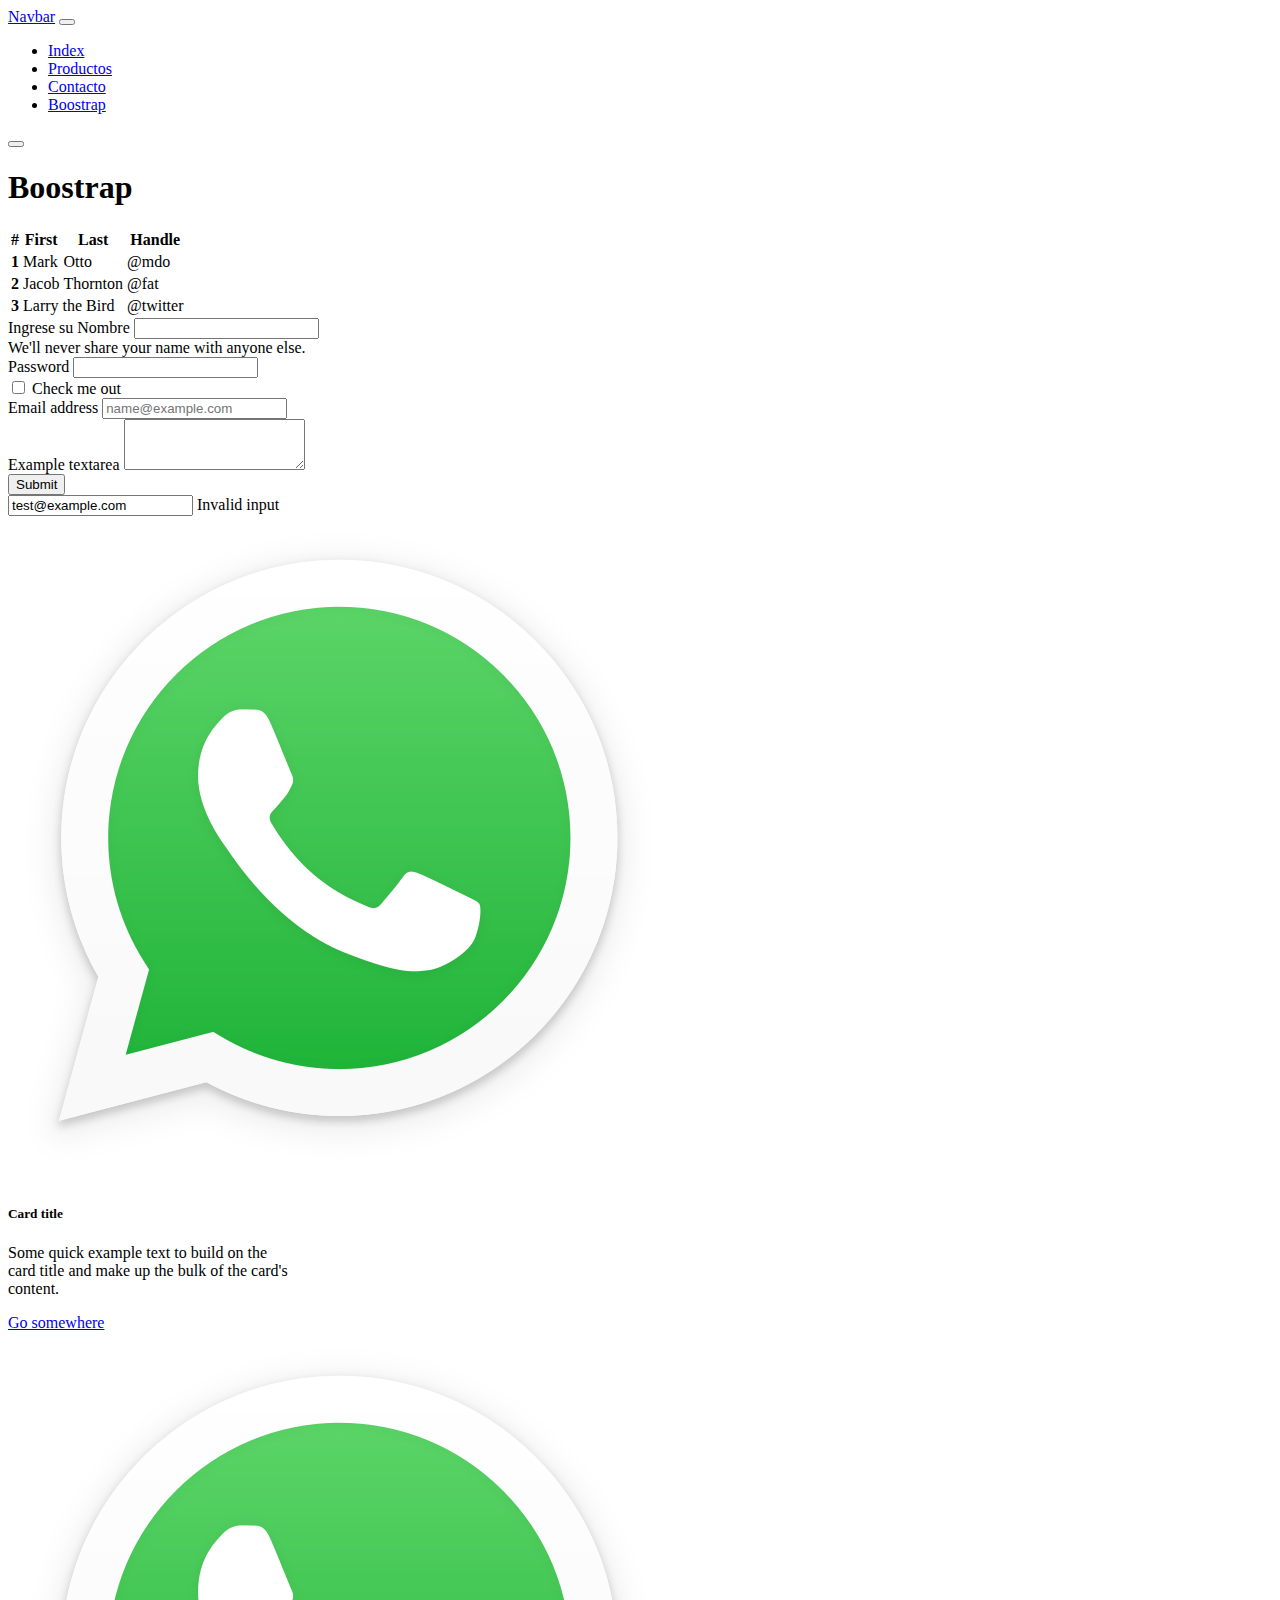
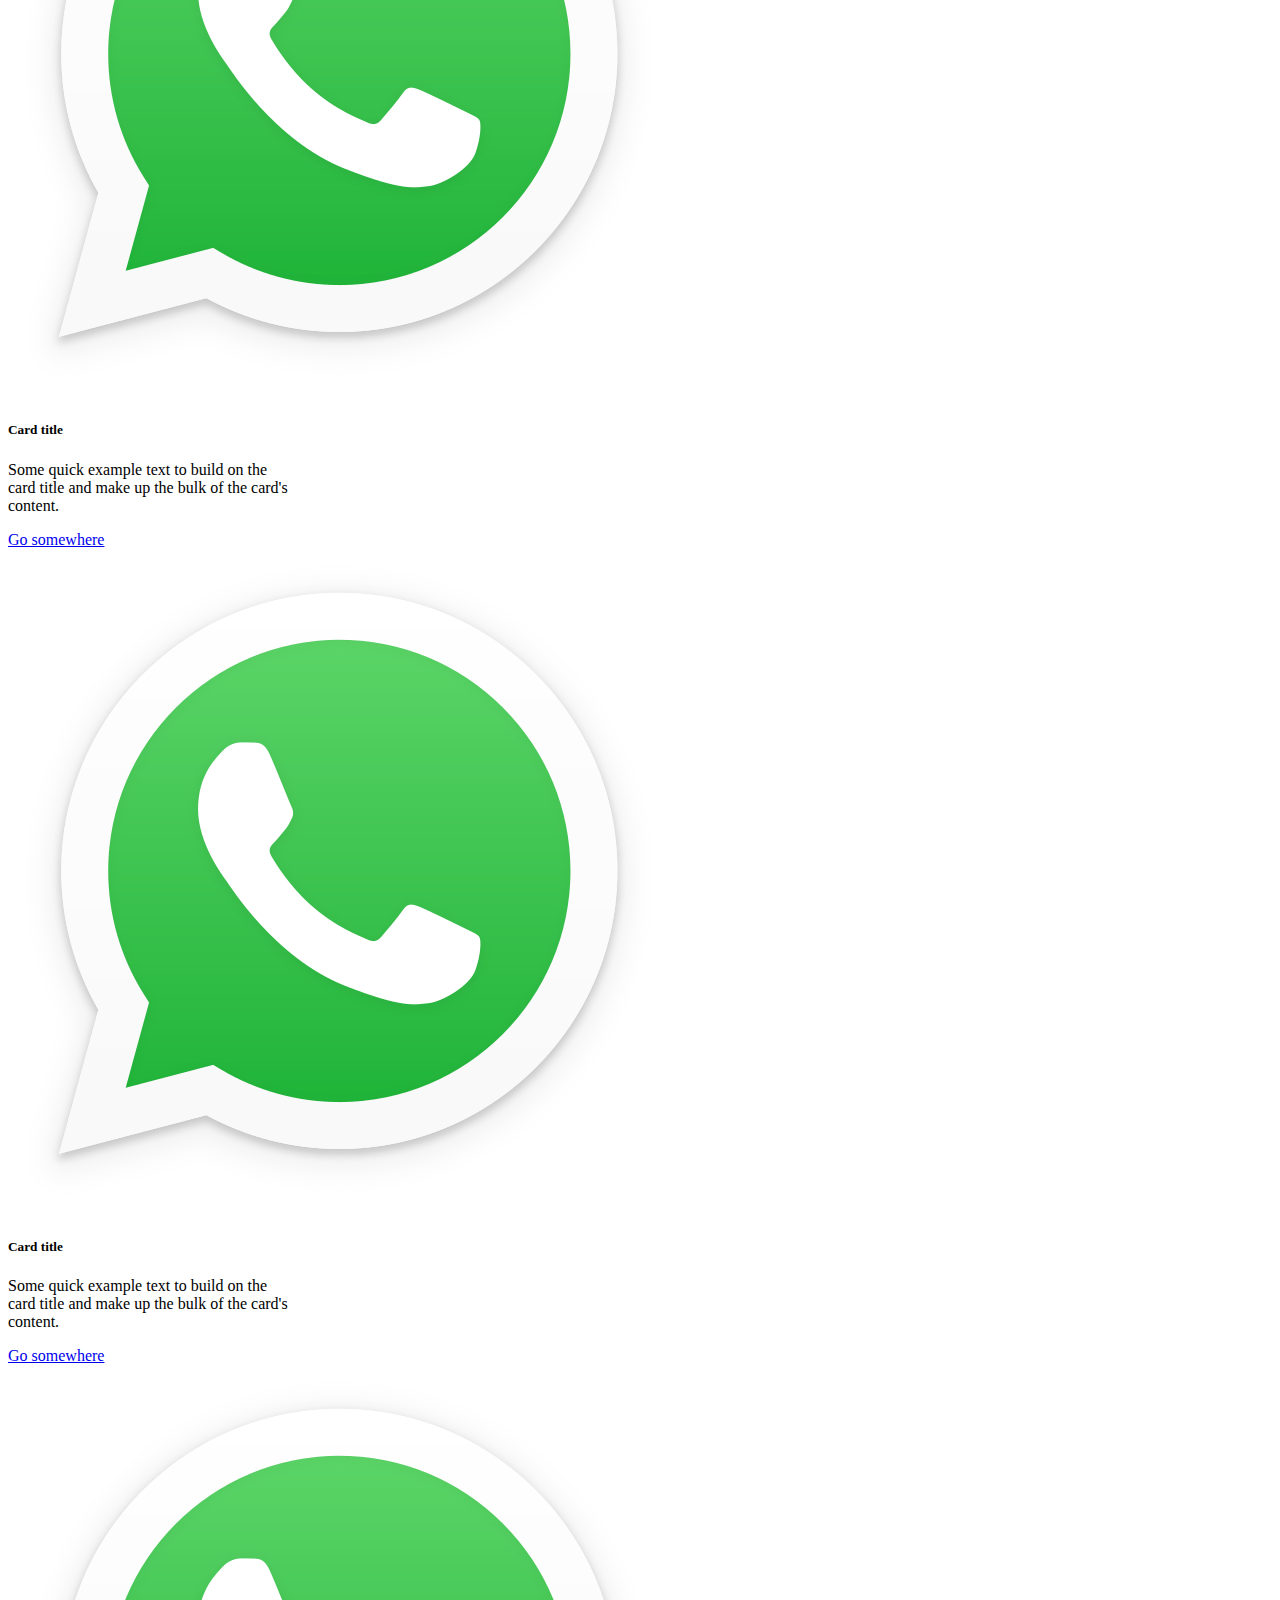
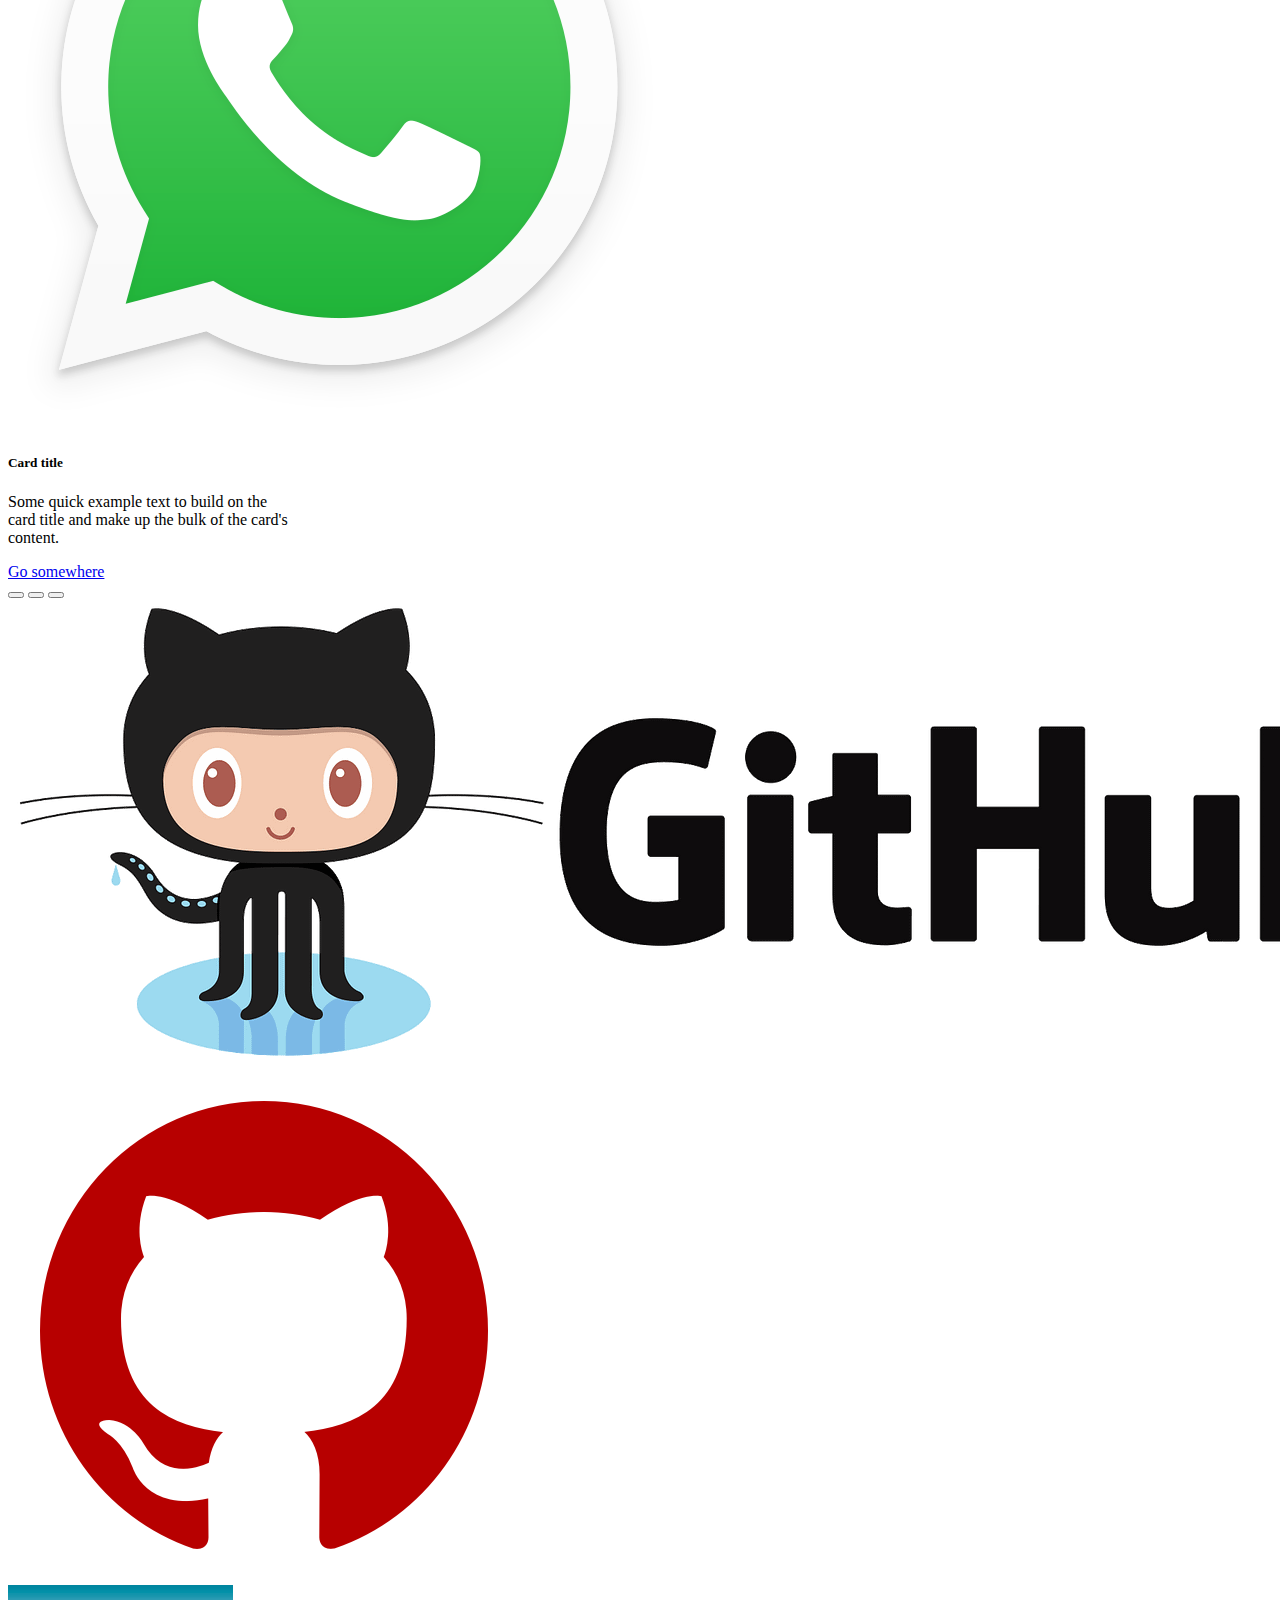
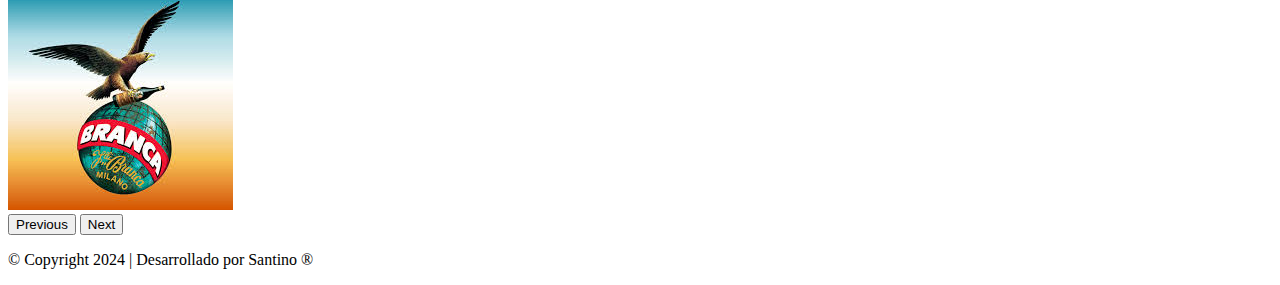
<file: boostrap.html>
<!DOCTYPE html>
<html lang="es-AR">

<head>
    <meta charset="UTF-8">
    <meta name="viewport" content="width=device-width, initial-scale=1.0">
    <title>Inicio | Bienvenido</title>
    <link rel="shortcut icon" href="favicon.ico" type="image/x-icon">
    <link href="https://cdn.jsdelivr.net/npm/bootstrap@5.2.3/dist/css/bootstrap.min.css" rel="stylesheet"
        integrity="sha384-rbsA2VBKQhggwzxH7pPCaAqO46MgnOM80zW1RWuH61DGLwZJEdK2Kadq2F9CUG65" crossorigin="anonymous">
    <!-- <link rel="stylesheet" href="./assets/css/styles.css"> -->
</head>

<body>
    <header class="header">
        <!-- Header se encarga de la Navegacion -->
        <nav class="navbar navbar-expand-lg bg-light">
            <div class="container-fluid">
                <a class="navbar-brand" href="index.html">Navbar</a>
                <button class="navbar-toggler" type="button" data-bs-toggle="collapse" data-bs-target="#navbarNav"
                    aria-controls="navbarNav" aria-expanded="false" aria-label="Toggle navigation">
                    <span class="navbar-toggler-icon"></span>
                </button>
                <div class="collapse navbar-collapse" id="navbarNav">
                    <ul class="navbar-nav">
                        <li class="nav-item">
                            <a class="nav-link active" aria-current="page" href="index.html">Index</a>
                        </li>
                        <li class="nav-item">
                            <a class="nav-link" href="products.html">Productos</a>
                        </li>
                        <li class="nav-item">
                            <a class="nav-link" href="contact.html">Contacto</a>
                        </li>
                        <li class="nav-item">
                            <a class="nav-link" href="boostrap.html">Boostrap</a>
                        </li>
                    </ul>
                </div>
            </div>
        </nav>
    </header>
    <main>
        <!-- Aloja todo el contenido -->
        <button class="darkModeSwitch" id="switch">
            <span></span>
            <span></span>
        </button>
        <section class="container">
            <h1>Boostrap</h1>
            <table class="table table-dark table-striped-columns">
                <thead>
                    <tr>
                        <th scope="col">#</th>
                        <th scope="col">First</th>
                        <th scope="col">Last</th>
                        <th scope="col">Handle</th>
                    </tr>
                </thead>
                <tbody>
                    <tr>
                        <th scope="row">1</th>
                        <td>Mark</td>
                        <td>Otto</td>
                        <td>@mdo</td>
                    </tr>
                    <tr>
                        <th scope="row">2</th>
                        <td>Jacob</td>
                        <td>Thornton</td>
                        <td>@fat</td>
                    </tr>
                    <tr>
                        <th scope="row">3</th>
                        <td colspan="2">Larry the Bird</td>
                        <td>@twitter</td>
                    </tr>
                </tbody>
            </table>
            <section class="container">
                <form>
                    <div class="mb-3">
                        <label for="exampleInputEmail1" class="form-label">Ingrese su Nombre</label>
                        <input type="text" class="form-control" id="exampleInputName" aria-describedby="nameHelp">
                        <div id="emailHelp" class="form-text">We'll never share your name with anyone else.</div>
                    </div>
                    <div class="mb-3">
                        <label for="exampleInputPassword1" class="form-label">Password</label>
                        <input type="password" class="form-control" id="exampleInputPassword1">
                    </div>
                    <div class="mb-3 form-check">
                        <input type="checkbox" class="form-check-input" id="exampleCheck1">
                        <label class="form-check-label" for="exampleCheck1">Check me out</label>
                    </div>
                    <div class="mb-3">
                        <label for="exampleFormControlInput1" class="form-label">Email address</label>
                        <input type="email" class="form-control" id="exampleFormControlInput1"
                            placeholder="name@example.com">
                    </div>
                    <div class="mb-3">
                        <label for="exampleFormControlTextarea1" class="form-label">Example textarea</label>
                        <textarea class="form-control" id="exampleFormControlTextarea1" rows="3"></textarea>
                    </div>
                    <button type="submit" class="btn btn-primary">Submit</button>
                </form>
                <form class="form-floating">
                    <input type="email" class="form-control is-invalid" id="floatingInputInvalid"
                        placeholder="name@example.com" value="test@example.com">
                    <label for="floatingInputInvalid">Invalid input</label>
                </form>
            </section>
            <div class="container d-flex flex-wrap">
                <div class="card" style="width: 18rem;">
                    <img src="/assets/img/wa.png" class="card-img-top" alt="...">
                    <div class="card-body">
                        <h5 class="card-title">Card title</h5>
                        <p class="card-text">Some quick example text to build on the card title and make up the bulk of
                            the card's content.</p>
                        <a href="#" class="btn btn-primary">Go somewhere</a>
                    </div>
                </div>
                <div class="card" style="width: 18rem;">
                    <img src="/assets/img/wa.png" class="card-img-top" alt="...">
                    <div class="card-body">
                        <h5 class="card-title">Card title</h5>
                        <p class="card-text">Some quick example text to build on the card title and make up the bulk of
                            the card's content.</p>
                        <a href="#" class="btn btn-primary">Go somewhere</a>
                    </div>
                </div>

                <div class="card" style="width: 18rem;">
                    <img src="/assets/img/wa.png" class="card-img-top" alt="...">
                    <div class="card-body">
                        <h5 class="card-title">Card title</h5>
                        <p class="card-text">Some quick example text to build on the card title and make up the bulk of
                            the card's content.</p>
                        <a href="#" class="btn btn-primary">Go somewhere</a>
                    </div>
                </div>
                <div class="card" style="width: 18rem;">
                    <img src="/assets/img/wa.png" class="card-img-top" alt="...">
                    <div class="card-body">
                        <h5 class="card-title">Card title</h5>
                        <p class="card-text">Some quick example text to build on the card title and make up the bulk of
                            the card's content.</p>
                        <a href="#" class="btn btn-primary">Go somewhere</a>
                    </div>
                </div>
            </div>
        </section>
        <div class="container">
            <div id="carouselExampleIndicators" class="carousel slide" data-bs-ride="true">
                <div class="carousel-indicators">
                    <button type="button" data-bs-target="#carouselExampleIndicators" data-bs-slide-to="0"
                        class="active" aria-current="true" aria-label="Slide 1"></button>
                    <button type="button" data-bs-target="#carouselExampleIndicators" data-bs-slide-to="1"
                        aria-label="Slide 2"></button>
                    <button type="button" data-bs-target="#carouselExampleIndicators" data-bs-slide-to="2"
                        aria-label="Slide 3"></button>
                </div>
                <div class="carousel-inner">
                    <div class="carousel-item active">
                        <img src="/assets/img/github.1png.png" class="d-block " alt="...">
                    </div>
                    <div class="carousel-item">
                        <img src="/assets/img/github.png" class="d-block " alt="...">
                    </div>
                    <div class="carousel-item">
                        <img src="/assets/img/images.jpeg" class="d-block " alt="...">
                    </div>
                </div>
                <button class="carousel-control-prev" type="button" data-bs-target="#carouselExampleIndicators"
                    data-bs-slide="prev">
                    <span class="carousel-control-prev-icon" aria-hidden="true"></span>
                    <span class="visually-hidden">Previous</span>
                </button>
                <button class="carousel-control-next" type="button" data-bs-target="#carouselExampleIndicators"
                    data-bs-slide="next">
                    <span class="carousel-control-next-icon" aria-hidden="true"></span>
                    <span class="visually-hidden">Next</span>
                </button>
            </div>
        </div>
    </main>
    <footer class="footer">
        <!-- Tambien hace de navegacion / Informacion -->
        <p> &#xa9; Copyright 2024 | Desarrollado por Santino &#xae;</p>
    </footer>
    <script src="https://cdn.jsdelivr.net/npm/bootstrap@5.2.3/dist/js/bootstrap.bundle.min.js"
        integrity="sha384-kenU1KFdBIe4zVF0s0G1M5b4hcpxyD9F7jL+jjXkk+Q2h455rYXK/7HAuoJl+0I4"
        crossorigin="anonymous"></script>
        <script src="assets/js/index.js"></script>
</body>

</html>
</file>
<file: assets/css/styles.css>
/* Importaciones de archivos o módulos de CSS */
@import url('base/reset.css');
@import url('base/typography.css');
@import url('base/variables.css');

@import url('components/buttons.css');
@import url('components/forms.css');
@import url('components/modals.css');
@import url('components/cards.css');

@import url('layout/header.css');
@import url('layout/main.css');
@import url('layout/footer.css');

/* 
    Autor: Alejandro Daniel Di Stefano
    Version: v 1.0.0
    Año: 2024
*/
</file>
